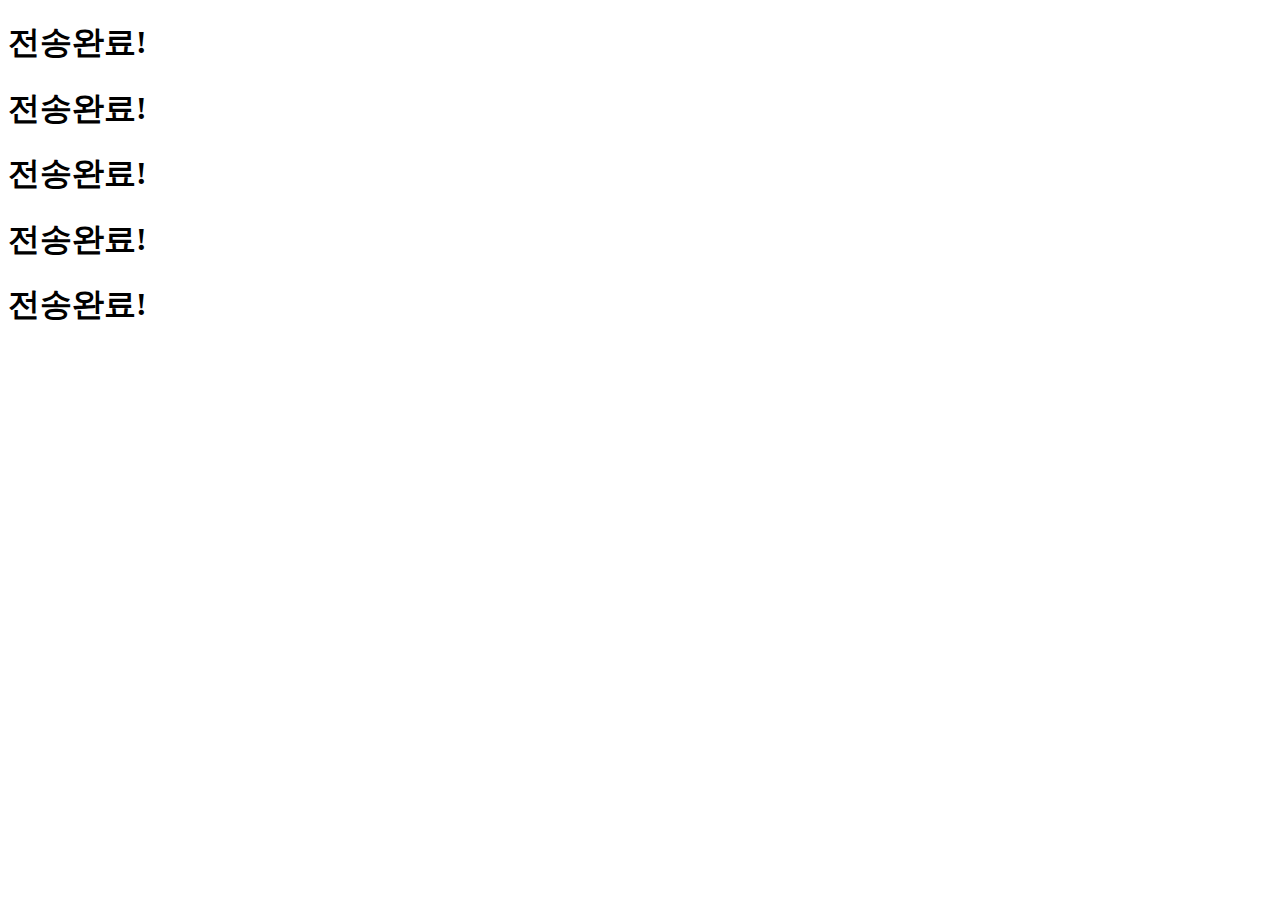
<file: test.html>
<!DOCTYPE html>
<html lang="ko">
<head>
  <meta charset="UTF-8">
  <meta http-equiv="X-UA-Compatible" content="IE=edge">
  <meta name="viewport" content="width=device-width, initial-scale=1.0">
  <link href="https://cdn.jsdelivr.net/npm/bootstrap@5.3.0-alpha1/dist/css/bootstrap.min.css" rel="stylesheet" integrity="sha384-GLhlTQ8iRABdZLl6O3oVMWSktQOp6b7In1Zl3/Jr59b6EGGoI1aFkw7cmDA6j6gD" crossorigin="anonymous">
  <script src="https://code.jquery.com/jquery-3.6.3.min.js" integrity="sha256-pvPw+upLPUjgMXY0G+8O0xUf+/Im1MZjXxxgOcBQBXU=" crossorigin="anonymous"></script>
  <title>Hello, world</title>
</head>
<body>
  <div class="wrapper"> 
    <h1>전송완료!</h1>
    <h1>전송완료!</h1>
    <h1>전송완료!</h1>
    <h1>전송완료!</h1>
    <h1>전송완료!</h1>
  </div>
</body>
</html>
</file>
